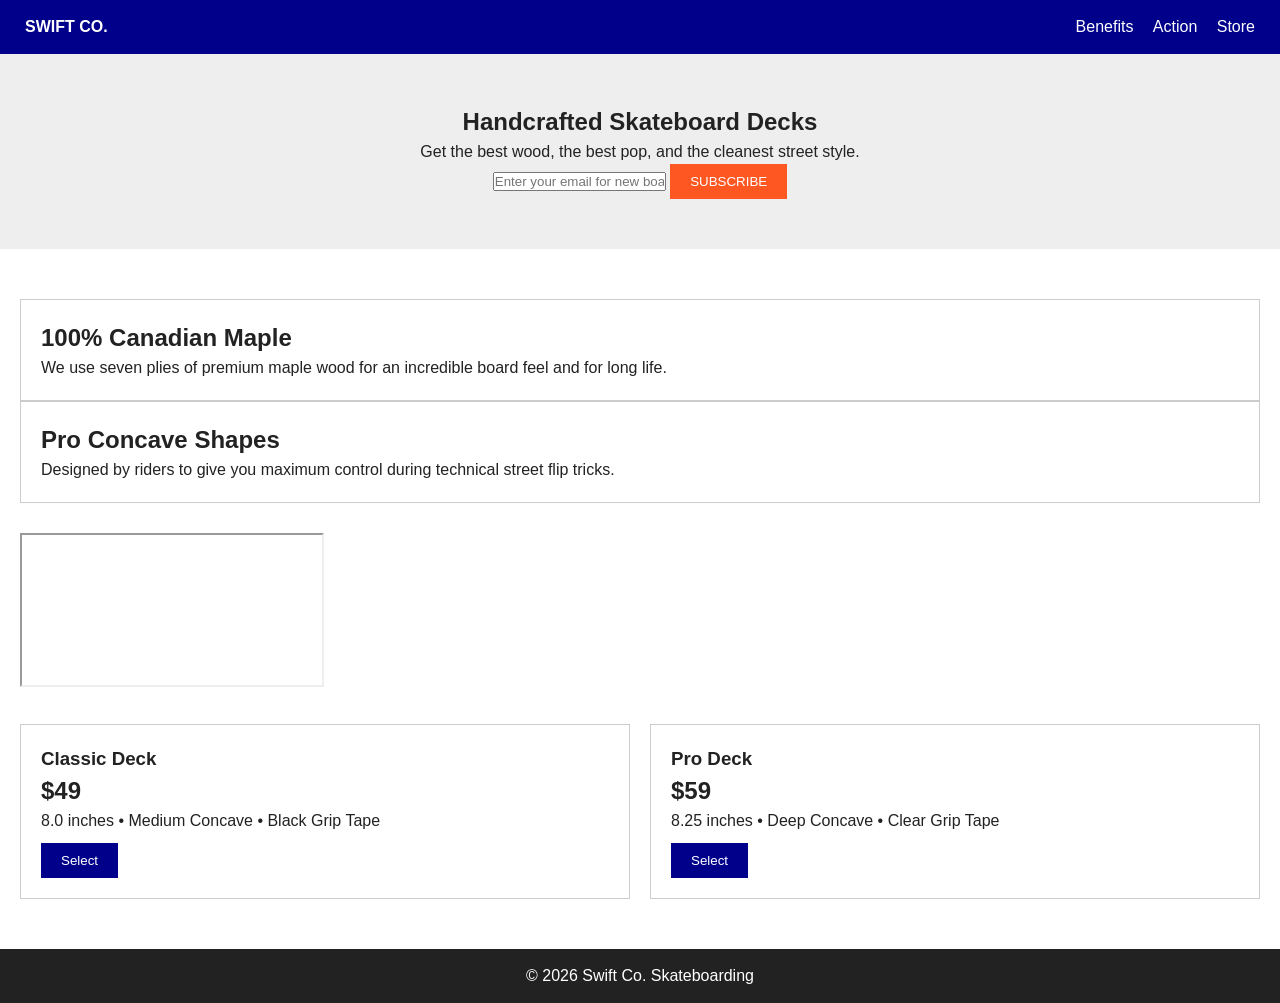
<file: index.html>
<!DOCTYPE html>
<html lang="en">
<head>
  <meta charset="UTF-8">
  <meta name="viewport" content="width=device-width, initial-scale=1.0">
  <title>Product Landing Page</title>
  <link rel="stylesheet" href="style.css">
</head>
<body>

  <header>
    <b>SWIFT CO.</b>
    <nav>
      <a href="#benefits">Benefits</a>
      <a href="#video">Action</a>
      <a href="#store">Store</a>
    </nav>
  </header>

  <section class="hero">
    <h1>Handcrafted Skateboard Decks</h1>
    <p>Get the best wood, the best pop, and the cleanest street style.</p>
    <form>
      <input type="email" placeholder="Enter your email for new board drops" required>
      <button type="submit">SUBSCRIBE</button>
    </form>
  </section>

  <main>
    <section id="benefits">
      <div class="card">
        <h2>100% Canadian Maple</h2>
        <p>We use seven plies of premium maple wood for an incredible board feel and for long life.</p>
      </div>

      <div class="card">
        <h2>Pro Concave Shapes</h2>
        <p>Designed by riders to give you maximum control during technical street flip tricks.</p>
      </div>
    </section>

    <section id="video">
      <iframe src="https://youtube.com" title="Skateboard Video" allowfullscreen></iframe>
    </section>

    <section id="store" class="row">
      <div class="card">
        <h3>Classic Deck</h3>
        <h2>$49</h2>
        <p>8.0 inches • Medium Concave • Black Grip Tape</p>
        <button>Select</button>
      </div>

      <div class="card">
        <h3>Pro Deck</h3>
        <h2>$59</h2>
        <p>8.25 inches • Deep Concave • Clear Grip Tape</p>
        <button>Select</button>
      </div>
    </section>
  </main>

  <footer>
    <p>&copy; 2026 Swift Co. Skateboarding</p>
  </footer>

</body>
</html>
</file>
<file: style.css>
* {
  margin: 0;
  padding: 0;
  box-sizing: border-box;
}

body {
  font-family: Arial, sans-serif;
  line-height: 1.5;
  color: #222;
}

header {
  background: darkblue;
  color: white;
  display: flex;
  justify-content: space-between;
  padding: 15px 25px;
}

nav a {
  color: white;
  text-decoration: none;
  margin-left: 15px;
}

.hero {
  background: #eee;
  text-align: center;
  padding: 50px 20px;
}

.hero button {
  background: #ff5722;
  color: white;
  border: none;
  padding: 10px 20px;
  cursor: pointer;
}

main {
  padding: 20px;
}

section {
  margin-bottom: 30px;
}

.row {
  display: flex;
  gap: 20px;
}

.card {
  border: 1px solid #ccc;
  padding: 20px;
  flex: 1;
}

.card button {
  background: darkblue;
  color: white;
  border: none;
  padding: 10px 20px;
  margin-top: 10px;
  cursor: pointer;
}

footer {
  background: #222;
  color: white;
  text-align: center;
  padding: 15px;
}
</file>
<file: product.css>
* {
  margin: 0;
  padding: 0;
  box-sizing: border-box;
}

body {
  font-family: Arial, sans-serif;
  line-height: 1.5;
  color: #222;
}

header {
  background: darkblue;
  color: white;
  display: flex;
  justify-content: space-between;
  padding: 15px 25px;
}

nav a {
  color: white;
  text-decoration: none;
  margin-left: 15px;
}

.hero {
  background: #eee;
  text-align: center;
  padding: 50px 20px;
}

.hero button {
  background: #ff5722;
  color: white;
  border: none;
  padding: 10px 20px;
  cursor: pointer;
}

main {
  padding: 20px;
}

section {
  margin-bottom: 30px;
}

.row {
  display: flex;
  gap: 20px;
}

.card {
  border: 1px solid #ccc;
  padding: 20px;
  flex: 1;
}

.card button {
  background: darkblue;
  color: white;
  border: none;
  padding: 10px 20px;
  margin-top: 10px;
  cursor: pointer;
}

footer {
  background: #222;
  color: white;
  text-align: center;
  padding: 15px;
}
</file>
